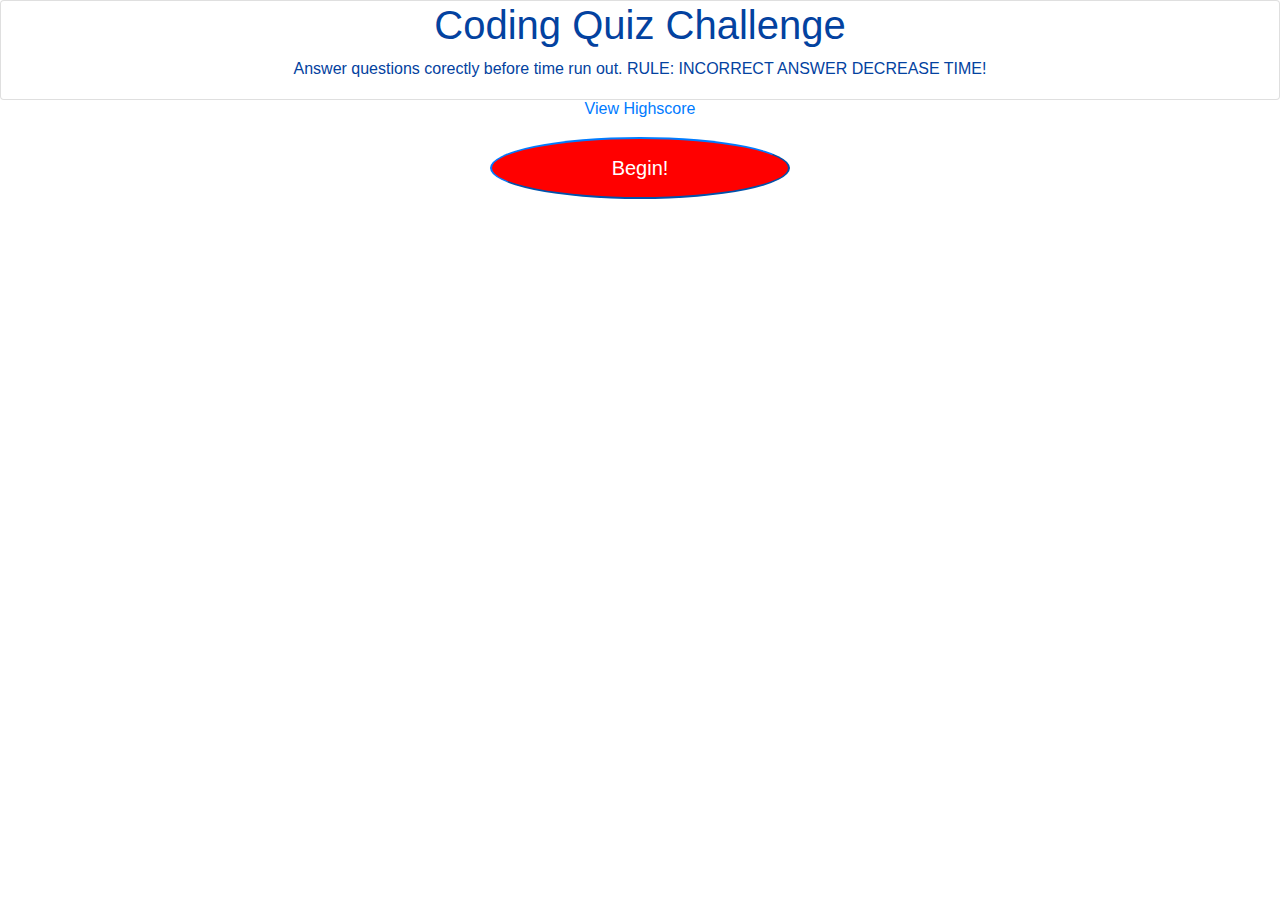
<file: index.html>
<!DOCTYPE html>
<html lang="en">
<head>
    <head>
        <meta charset="UTF-8">
        <meta name="viewport" content="width=device-width, initial-scale=1.0">
        <meta http-equiv="X-UA-Compatible" content="ie=edge">
        <title>Code Quiz</title>
        <link rel="stylesheet" href="https://stackpath.bootstrapcdn.com/bootstrap/4.5.2/css/bootstrap.min.css" integrity="sha384-JcKb8q3iqJ61gNV9KGb8thSsNjpSL0n8PARn9HuZOnIxN0hoP+VmmDGMN5t9UJ0Z" crossorigin="anonymous">
        <link rel="stylesheet" href="style.css">
      
    </head>
</head>
<body>
   
  <!--Startscreen--> 
   <div class="card" id="startscreen">
    <h1>Coding Quiz Challenge</h1>
    <p>Answer questions corectly before time run out. RULE: INCORRECT ANSWER DECREASE TIME!</p>
    <p><a href="highscore.html">View Highscore</a></p>

       <button class="btn-primary" id="start">Begin!</button>
   </div>
 <div class="card hide" id="quizscreen">
    <h1 id="question-title"> Question One </h1> 
    
    <div id="choice-buttons"></div>
    <!--Timer-->
    <div class="container">
        <h2 id="countdown"></h2>
        <p id="main"></p>
      </div>
  
    <span id="timer"></span>

</div>
<script src="script.js"></script>
</body>
</html>
</file>
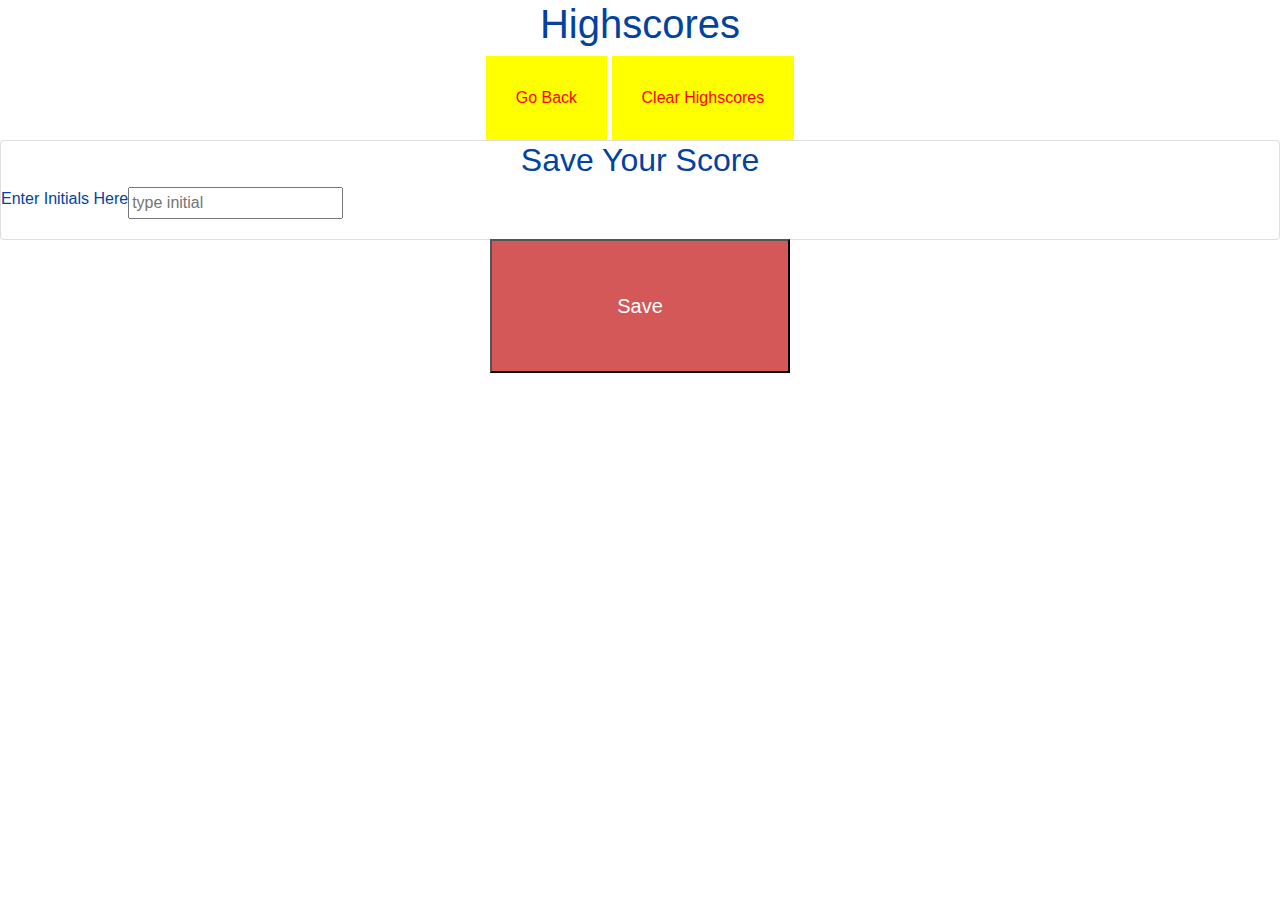
<file: highscore.html>
<!DOCTYPE html>
<html lang="en">

<head>

  <head>
    <meta charset="UTF-8">
    <meta name="viewport" content="width=device-width, initial-scale=1.0">
    <meta http-equiv="X-UA-Compatible" content="ie=edge">
    <title>Code Quiz</title>
    <link rel="stylesheet" href="https://stackpath.bootstrapcdn.com/bootstrap/4.5.2/css/bootstrap.min.css"
      integrity="sha384-JcKb8q3iqJ61gNV9KGb8thSsNjpSL0n8PARn9HuZOnIxN0hoP+VmmDGMN5t9UJ0Z" crossorigin="anonymous">
    <link rel="stylesheet" href="style.css">

  </head>
</head>
<!--End of quiz-->
<body>
  <div class="score" id="endscreen">
    <H1>Highscores</H1>
    <a href="index.html" class="button">Go Back</a>
    <a href="index.html" class="button">Clear Highscores</a>

    <!--Save Initials-->
    <div class="clearfix">
      <div class="card">
        <h2>Save Your Score</h2>
        <form method="POST">
          <div class="input-group">
            <label for="initial">Enter Initials Here</label>
            <input type="text" name="initial" id="initial" placeholder="type initial" />
          </div>
          <!--Save Button-->
          <div id="scoresave"></div>
          <button id="save-button">Save</button>
        </form>
      </div>
      <!--Save Information-->
      <div class="info">
        <h2>Previous Highscores</h2>
        <p><strong>Initials</strong> <span id="userinital"></span></p>
        <p><strong>HighScore</strong> <span id="user-highscore"></span></p>
      </div>

      
      <script src="script.js"></script>
</body>

</html>
</file>
<file: style.css>
* {
    box-sizing: border-box;
}
.hide {
    display: none
}

.container{
   margin: auto;
   width: 100%;
   height: 100px;
   text-align: center;
 }
 
 #main{
   margin-bottom: 20px;
   font-size: 100px;
   width:100%;
   height: 25px;
 }
  

/*Start page*/  
.button {
    background-color: yellow;
    border: none;
    color:red;
    padding: 30px 30px;
    text-align: center;
    text-decoration: none;
    display: inline-block;
    font-size: 16px;
    margin: auto;
    cursor: pointer;
  }
  
 .card {
    margin: auto;
    width: 100%;
    height: 100px;
    text-align: center;
    color:rgb(3, 66, 160);
 }

 .btn-primary {
     margin: auto;
     border-radius: 50%;
     padding: 14px 40px;
    background-color: red;
    text-align: center;

 }
 /*Score Page*/
 .score {
    margin: auto;
    width: 100%;
    height: 100px;
    text-align: center;
    color:rgb(3, 66, 160); 
 }
 
 button {
   margin: auto;
   background-color: rgb(212, 88, 88);
   text-align: center;
   color: white;
   width: 300px;
   padding: 50px;
   margin: 20px;
   font-size: 20px;
 }
 
 button:hover {
    background-color:yellow;
  }
</file>
